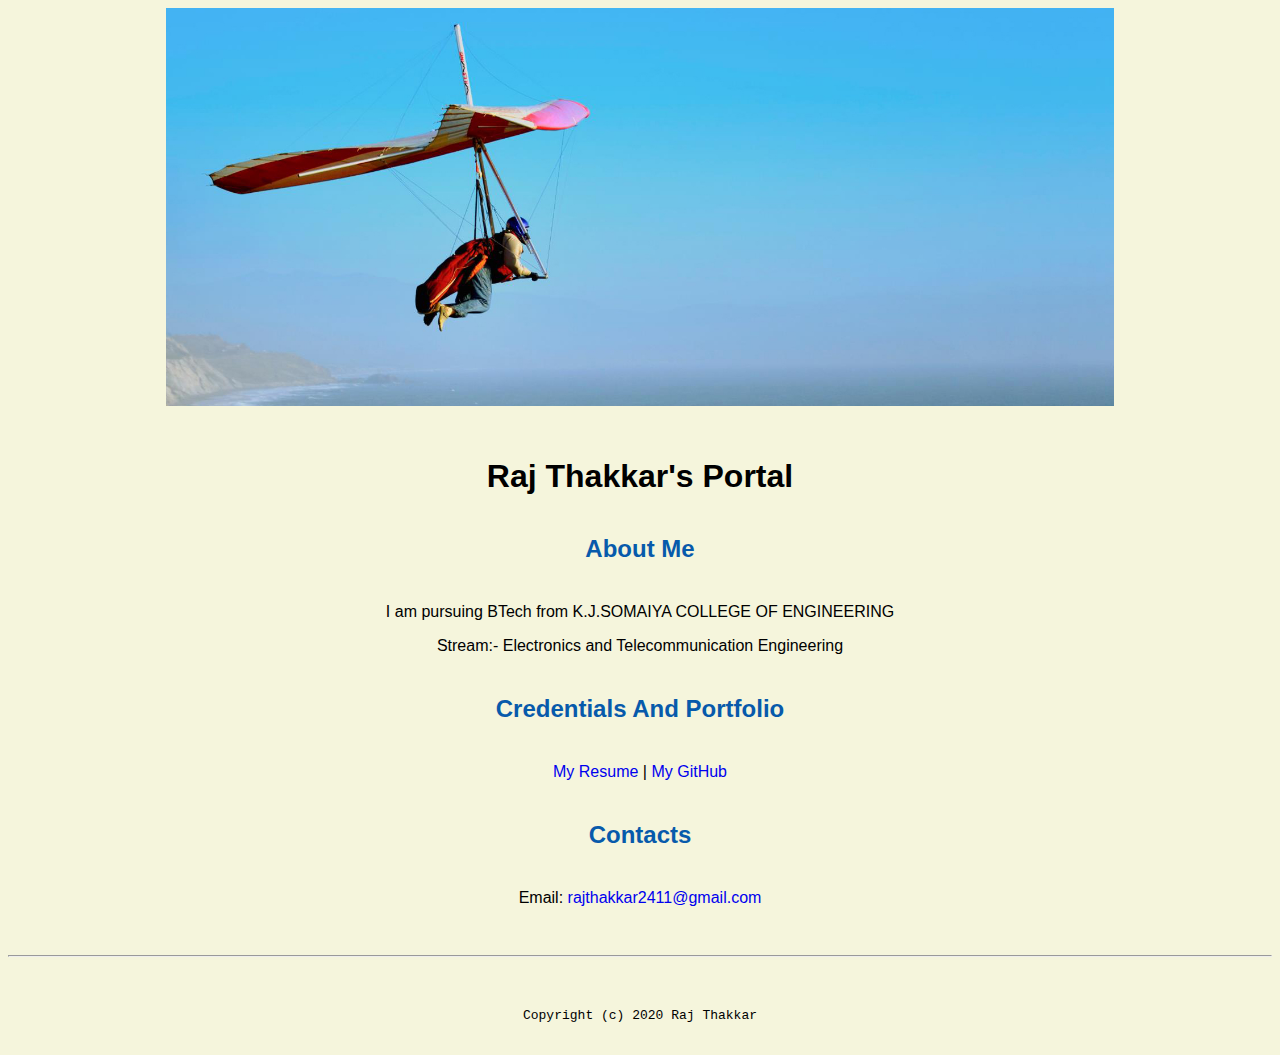
<file: index.html>
<!doctype html>

<!-- this is a comment for human! -->

<html lang="en">

  <header>
    <title> Raj Thakkar's Portal </title>
    <link rel="stylesheet" href="css/master.css">
    <link rel="FaviconIcon" href="favicon.ico" type="image/x-icon"
      <link rel="shortcut" href="favicon.ico" type="image/x-icon"
<meta name="viewport" content="width=device-width, identical scale=1,shrink-to-fit=no"
<meta name="name" content="Raj Thakkar's Portal">
<meta name="robots" content="noIndex, nofollow">
</header>

  <body>
    <img src =images/banner.jpg width="75%">
<h1> Raj Thakkar's Portal</h1>
<h2> About Me </h2>
<p> I am pursuing  BTech from K.J.SOMAIYA COLLEGE OF ENGINEERING</p>
<p> Stream:- Electronics and Telecommunication Engineering </p>
<h2> Credentials And Portfolio</h2>

<p><a href="resume.html">My Resume</a> | <a href="https://github.com/RajThakkar2411">My GitHub</a></p>
<h2>Contacts</h2>

<p>Email: <a href="mailto:rajthakkar2411@gmail.com">rajthakkar2411@gmail.com</a></p>
  </body>

  <footer>
<hr>
<code> Copyright (c) 2020 Raj Thakkar</code>
  </footer>

</html>
</file>
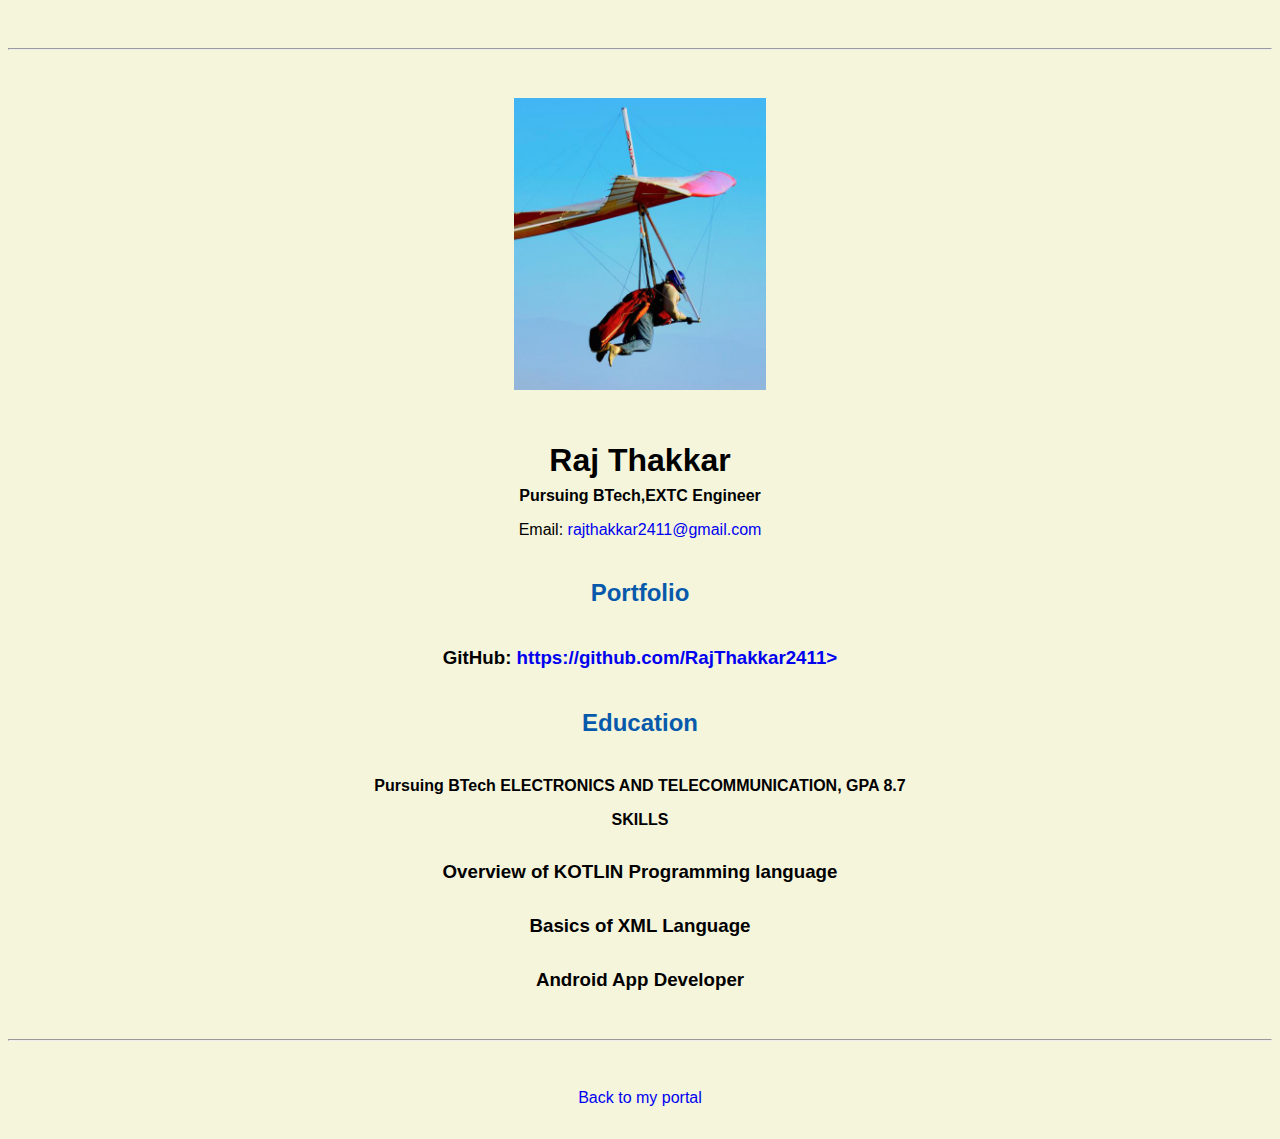
<file: resume.html>
<!doctype html>

<!-- this is a comment for human! -->

<html lang="en">

  <header>
    <title>Raj Thakkar's Resume</title>
    <link rel="stylesheet" href="css/master.css">
    <link rel="stylesheet" href="css/master.css">
    <link rel="FaviconIcon" href="favicon.ico" type="image/x-icon"
      <link rel="shortcut" href="favicon.ico" type="image/x-icon"
<meta name="viewport" content="width=device-width, identical scale=1,shrink-to-fit=no"
<meta name="name" content="Raj Thakkar's Portal">
<meta name="robots" content="noIndex, nofollow">
  </header>

  <body>
    <hr>

    <img src="images/headshot.jpg" alt="Raj Thakkar's headshot" width="20%">

    <h1>Raj Thakkar</h1>
    <h4>Pursuing BTech,EXTC Engineer</h4>

    <p>Email: <a href="mailto:rajthakkar2411@gmail.com" target="_blank">rajthakkar2411@gmail.com</a></p>
    <!-- don't post physical address, personal phone number or other personal information on the web! -->

    <h2>Portfolio</h2>
      <h3>GitHub: <a href="https://github.com/RajThakkar2411" target="_blank">https://github.com/RajThakkar2411></a></h3>

    <h2>Education</h2>

    <h3K.J.SOMAIYA COLLEGE OF ENGINEERING, MUMBAI(Vidyavihar)</h3>
    <h4>Pursuing BTech ELECTRONICS AND TELECOMMUNICATION, GPA 8.7</h4>

    <h4>SKILLS</h4>

    <h3>Overview of KOTLIN Programming language</h3>
    <h3>Basics of XML Language</h3>
    <h3>Android App Developer</h3>

  </body>

  <footer>
  <hr>
  <p><a href="index.html">Back to my portal</a><p>
  </footer>

</html>
</file>
<file: css/master.css>
/* Cascading stylesheet for the website */

/* Text inside these asterisks and slashes are comments for human */

  a {
    /* set the text color to blue here */
    text-decoration: none; /* This means we do not want hyperlinks to be underlined */
  }

  a:hover {
    /* set the text color to red here */
    text-decoration: none; /* This means we do not want hyperlinks to be underlined */
  }

  body {
    background-color: beige;
    color: black;
    font-family: Arial, Helvetica, sans-serif;
    text-align: center;
    /* set the background color here */
    /* set the text color to black here */
    /* set the font here */
    /* set the text alignment here */
   }

  footer {
    margin-top: 2rem;
    margin-bottom: 2rem;
  }

  h1 {
    margin-bottom: 0.5rem;
    margin-top: 3rem;
   }

  h2 {
    color: #075AAB;
    /* set the text color of to #075AAB here */
    /* set both the bottom margin and top margin to 2.5rem here */
    margin-bottom: 2.5rem;
    margin-top: 2.5rem;
   }

  h3 {
    margin-bottom: 0;
    margin-top: 2rem;
  }

  h4 {
    margin-bottom: 1rem;
    margin-top: 0.5rem;
  }

  h5 {
    margin-top: 0.5rem;
  }

  hr {
    margin-bottom: 3rem;
    margin-top: 3rem;
  }

  /* this controls how the bullet points in the resume page looks */
  ul {
    display: table;
    margin: 0 auto;
    text-align: left;
  }
</file>
